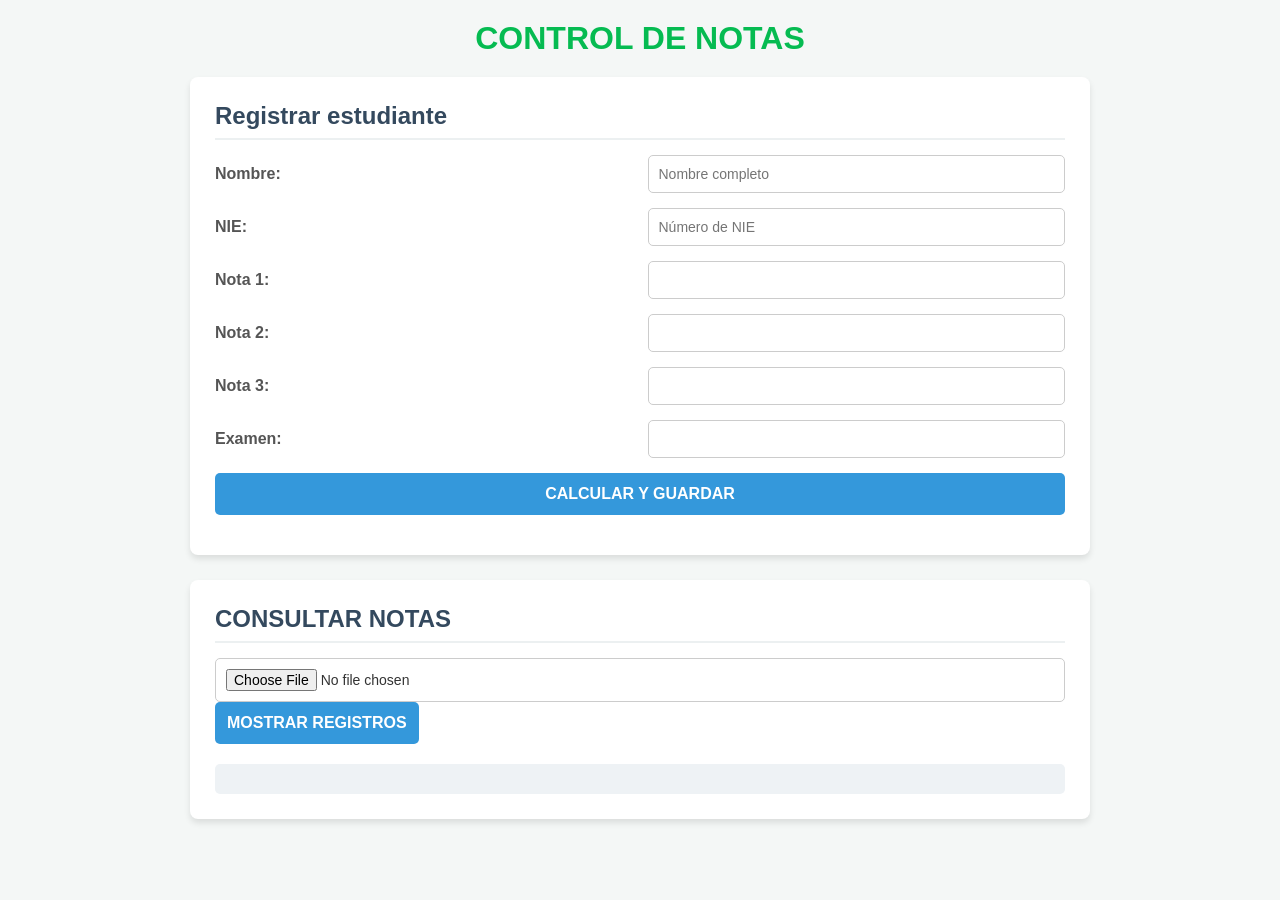
<file: index.html>
<!DOCTYPE html>
<html lang="es">
<head>
    <meta charset="UTF-8">
    <meta name="viewport" content="width=device-width, initial-scale=1.0">
    <title>Control de Notas</title>
    <link rel="stylesheet" href="style.css">
</head>

<body>

    <div class="contenedor">

        <h1>CONTROL DE NOTAS</h1>

        <!-- FORMULARIO DE REGISTRO -->
        <section class="tarjeta">
            <h2>Registrar estudiante</h2>

            <form id="formNotas">

                <label for="nombre">Nombre:</label>
                <input type="text" id="nombre" placeholder="Nombre completo" required>

                <label for="nie">NIE:</label>
                <input type="text" id="nie" placeholder="Número de NIE" required>

                <label for="nota1">Nota 1:</label>
                <input type="number" id="nota1" min="0" max="10" step="0.1" required>

                <label for="nota2">Nota 2:</label>
                <input type="number" id="nota2" min="0" max="10" step="0.1" required>

                <label for="nota3">Nota 3:</label>
                <input type="number" id="nota3" min="0" max="10" step="0.1" required>

                <label for="examen">Examen:</label>
                <input type="number" id="examen" min="0" max="10" step="0.1" required>

                <button type="submit">CALCULAR Y GUARDAR</button>

            </form>

            <div id="mensaje"></div>
            <div id="resultado"></div>

        </section>


        <!-- CONSULTAR NOTAS -->
        <section class="tarjeta">

            <h2>CONSULTAR NOTAS</h2>

            <input type="file" id="archivo" accept=".txt">

            <button id="mostrarRegistros" type="button">
                MOSTRAR REGISTROS
            </button>

            <div id="tablaRegistros"></div>

            <div id="estadisticas"></div>

        </section>

    </div>

    <script src="script.js"></script>

</body>
</html>
</file>
<file: style.css>
* {
    box-sizing: border-box;
    margin: 0;
    padding: 0;
    font-family: 'Segoe UI', Tahoma, Geneva, Verdana, sans-serif;
}

body {
    background-color: #f4f7f6;
    color: #333;
    padding: 20px;
}

.contenedor {
    max-width: 900px;
    margin: 0 auto;
}

h1 {
    text-align: center;
    color: #05bb51;
    margin-bottom: 20px;
}

.tarjeta {
    background: #ffffff;
    padding: 25px;
    border-radius: 8px;
    box-shadow: 0 4px 6px rgba(0, 0, 0, 0.1);
    margin-bottom: 25px;
}

h2 {
    color: #34495e;
    margin-bottom: 15px;
    border-bottom: 2px solid #ecf0f1;
    padding-bottom: 8px;
}

form {
    display: grid;
    grid-template-columns: 1fr 1fr;
    gap: 15px;
    align-items: center;
}

label {
    font-weight: bold;
    color: #555;
}

input[type="text"],
input[type="number"],
input[type="file"] {
    width: 100%;
    padding: 10px;
    border: 1px solid #ccc;
    border-radius: 5px;
    font-size: 14px;
}

button {
    grid-column: span 2;
    padding: 12px;
    background-color: #3498db;
    color: white;
    border: none;
    border-radius: 5px;
    font-size: 16px;
    font-weight: bold;
    cursor: pointer;
    transition: background 0.3s;
}

button:hover {
    background-color: #2980b9;
}

#mensaje {
    margin-top: 15px;
    padding: 10px;
    border-radius: 5px;
    display: none;
    font-weight: bold;
}

.exito { background-color: #d4edda; color: #155724; }
.error { background-color: #f8d7da; color: #721c24; }

#resultado {
    margin-top: 15px;
    font-size: 16px;
}

/* Tablas */
table {
    width: 100%;
    border-collapse: collapse;
    margin-top: 20px;
}

th, td {
    padding: 10px;
    text-align: left;
    border-bottom: 1px solid #ddd;
}

th {
    background-color: #34495e;
    color: white;
}

tr:nth-child(even) {
    background-color: #f9f9f9;
}

#estadisticas {
    margin-top: 20px;
    padding: 15px;
    background-color: #eef2f5;
    border-radius: 5px;
}
</file>
